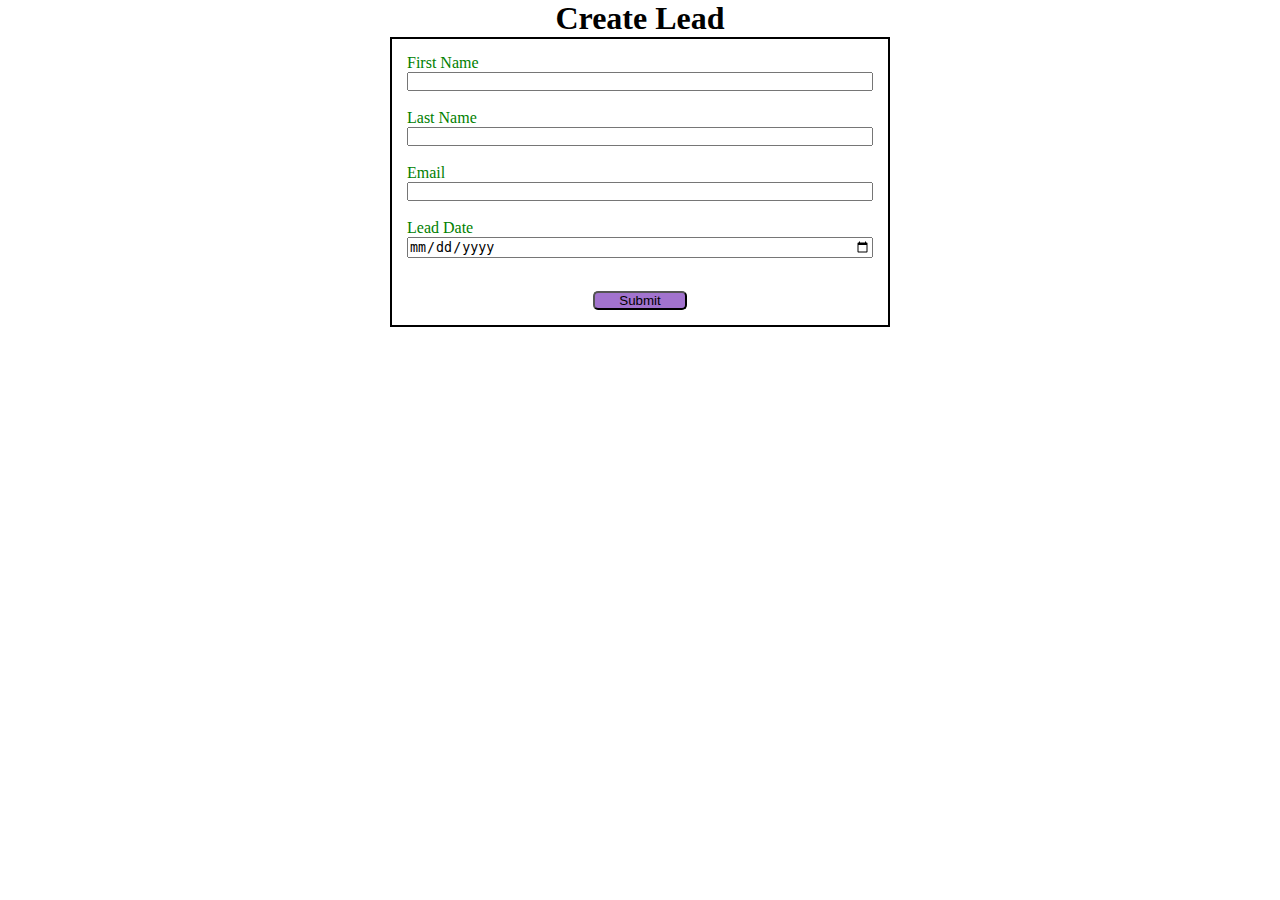
<file: HTML Files/Web to Lead/webtoleaddemo.html>
<!DOCTYPE html>
<html lang="en">
<head>
    <meta charset="UTF-8">
    <meta name="viewport" content="width=device-width, initial-scale=1.0">
    <title>Web to Lead Form</title>
    <link rel="stylesheet" href="style.css" />
    <script src="script.js"></script>
</head>
<body>
<h1>Create Lead</h1>
    
    <form action="https://webto.salesforce.com/servlet/servlet.WebToLead?encoding=UTF-8" method="POST" onsubmit="beforesubmit()"}>
    
    <input type=hidden name="oid" value="00D2w00000Qvg50">
    <input type=hidden name="retURL" value="">
    <input type=hidden name="Lead_Date__c" class="outputdate">
    
    
    
    <label for="first_name">First Name</label>
    
    <input  id="first_name"
            maxlength="40" 
            name="first_name"
            size="20" type="text"
            required="true" /><br>
    
    <label for="last_name">Last Name</label> 
    <input  id="last_name" 
            maxlength="80" 
            name="last_name" 
            size="20" type="text" 
            required="true"/><br>
    
    <label for="email">Email</label>
    <input  id="email" 
            maxlength="80" 
            name="email" 
            size="20" 
            type="text" 
            required="true"/><br>
    
    <!-- Lead Date:<span class="dateInput dateOnlyInput">
    <input  id="00N2w00000bjV6S" 
            name="00N2w00000bjV6S" 
            size="12" 
            type="text" /></span><br>
     -->
     <label for="email">Lead Date</label>
     <input  type="Date"
             required="true"
             class="inputdate"
        /><br>


    <input type="submit" name="submit" class="submit">
    
    </form>
    


</body>
</html>
</file>
<file: HTML Files/Web to Lead/style.css>
*{

    margin: 0;
    padding: 0;
    box-sizing: border-box;

}

h1{
    text-align: center;

}

label,input{

    display: block;
}

label{

    color: green;

}

input{ 
    width: 100%;
}

.submit{

    margin: 15px auto 0 auto ;
    width: 20%;
    background-color: rgb(162, 115, 206);
    border-radius: 5px;
}

form{

    min-width: 300px;
    max-width: 500px;
    margin: auto;
    border: 2px solid black;
    padding: 15px;


}
</file>
